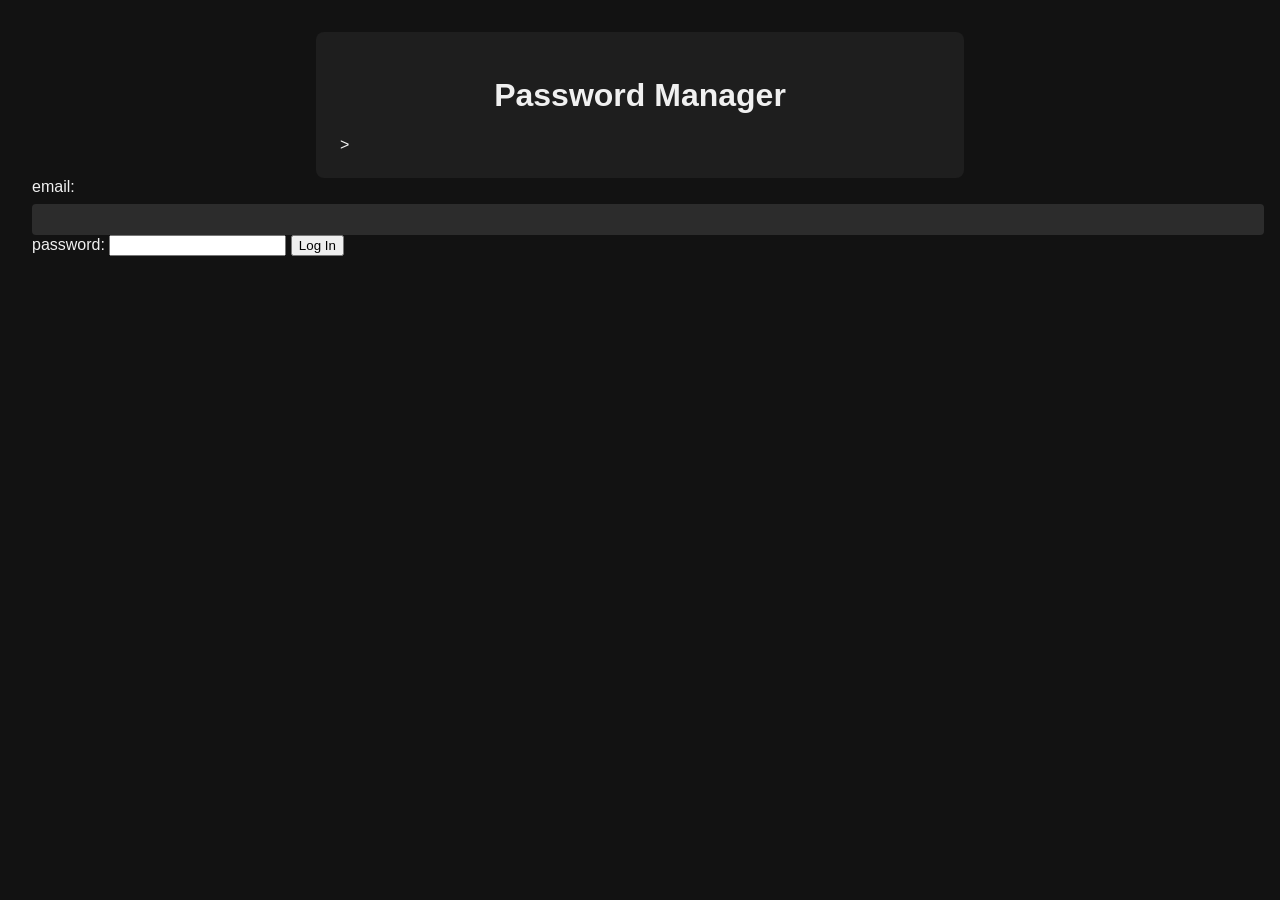
<file: web app/index.html>
<!DOCTYPE html>
<html lang="en">
<head>
  <meta charset="UTF-8" />
  <meta name="viewport" content="width=device-width, initial-scale=1.0" />
  <title>Log in </title>
  <link rel="stylesheet" href="styles.css" />
</head>
<body>
  <div class="container">
    <h1>Password Manager</h1>>
    
  
  </div>
 <form method="post">
      email:
      <input type="text" name="username" class="username" />
      password:
      <input type="password" name="password" class="password" />
    <input type="submit" value="Log In">
 </form>
</body>
</html>
</file>
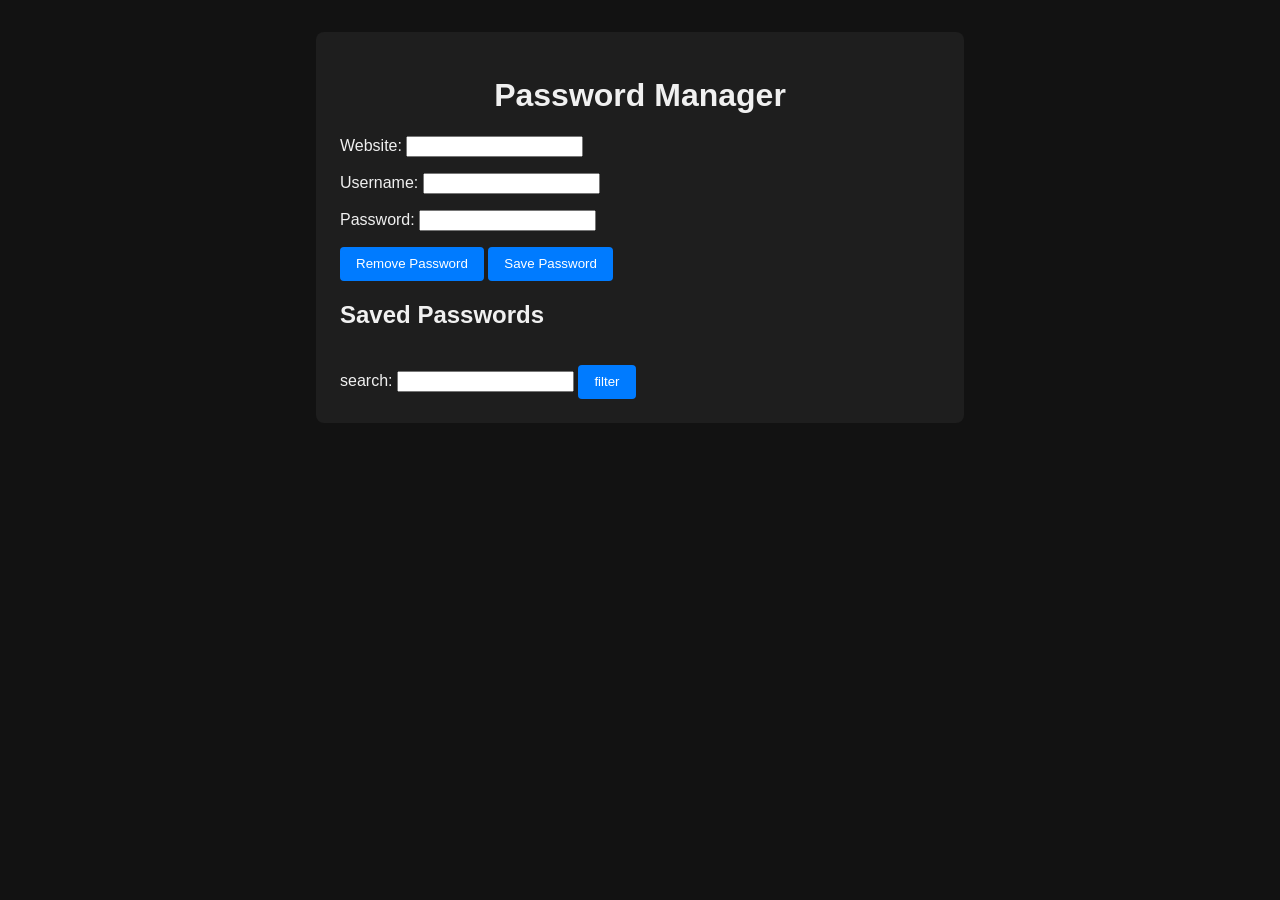
<file: web app/dashboard.html>
<!DOCTYPE html>
<html lang="en">
<head>
  <meta charset="UTF-8" />
  <meta name="viewport" content="width=device-width, initial-scale=1.0" />
  <title>dashboard</title>
  <link rel="stylesheet" href="styles.css" />
</head>
<body>
  <div class="container">
    <h1>Password Manager</h1>
    <label>Website:
      <input type="text" id="website" />
    </label>
    <label>Username:
      <input type="text" id="username" />
    </label>
    <label>Password:
      <input type="text" id="password" />
    </label>
    <button onclick="removePassword()">Remove Password</button>
    <button onclick="savePassword()">Save Password</button>

    <h2>Saved Passwords</h2>
    <div id="passwordList"></div>
    <lable>search:
     <input type = "text" id="search"/>
    </lable>
    <button onclick=" filter()">filter</button>
  </div>
 
</body>
</html>
</file>
<file: web app/styles.css>
body {
  font-family: Arial, sans-serif;
  background: #121212;
  color: #f0f0f0;
  margin: 0;
  padding: 2rem;
}

h1 {
  text-align: center;
}

.container {
  max-width: 600px;
  margin: auto;
  background: #1e1e1e;
  padding: 1.5rem;
  border-radius: 8px;
}

label {
  display: block;
  margin-top: 1rem;
}

.username {
  width: 100%;
  padding: 0.5rem;
  margin-top: 0.5rem;
  background: #2c2c2c;
  color: #fff;
  border: none;
  border-radius: 4px;
}

button {
  margin-top: 1rem;
  padding: 0.6rem 1rem;
  border: none;
  border-radius: 4px;
  cursor: pointer;
  background: #007bff;
  color: #fff;
}

button:hover {
  background: #0056b3;
}

.entry {
  background: #2a2a2a;
  padding: 0.75rem;
  margin-top: 1rem;
  border-radius: 6px;
}

.entry strong {
  color: #4dd0e1;
}
</file>
